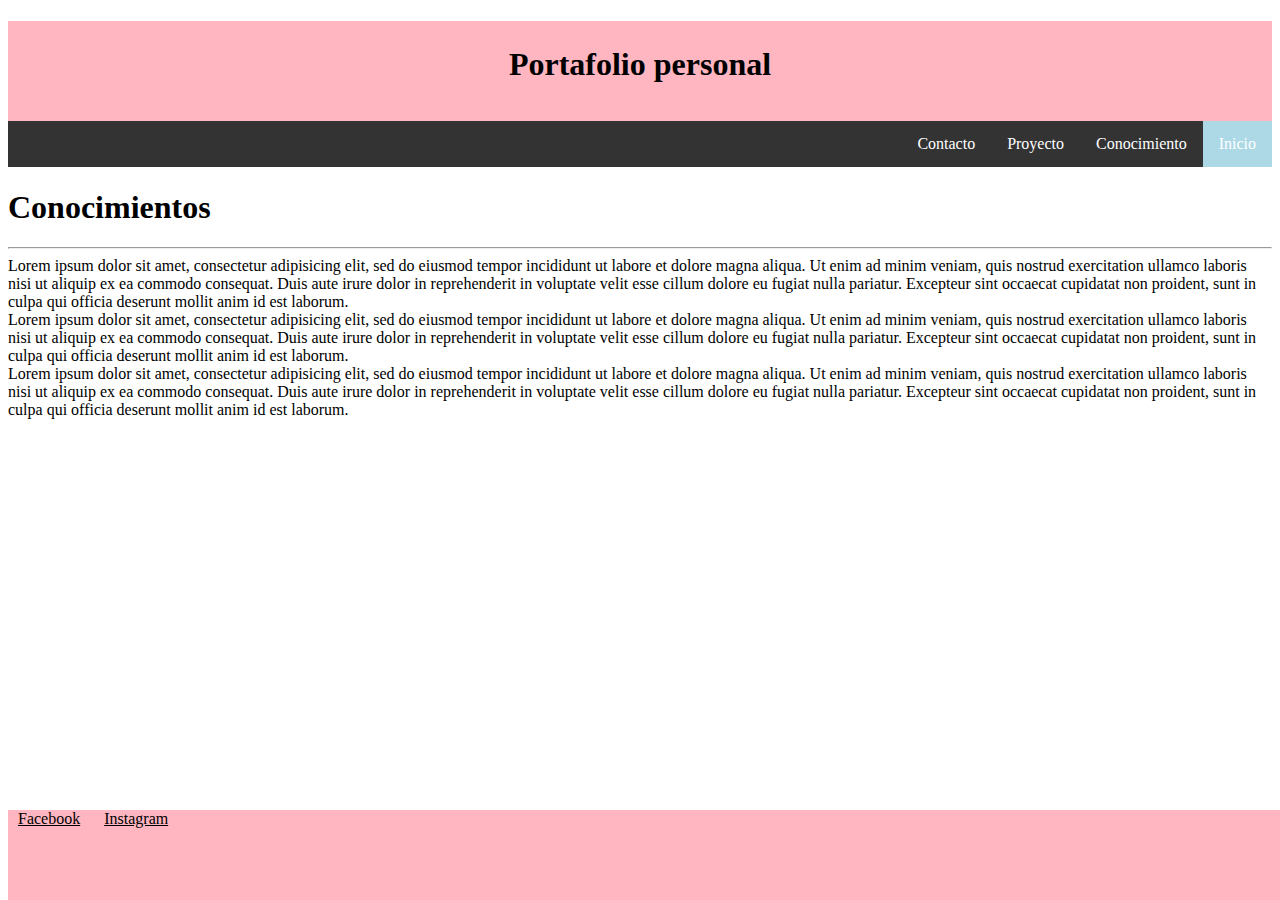
<file: conocimiento.html>
<!DOCTYPE html>
<html>
<head>
	<meta charset="utf-8">
	<meta name="viewport" content="width=device-width, initial-scale=1">
	<link rel="stylesheet" type="text/css" href="css.css">
	<title>Conocimiento</title>
</head>
<body>
<header>
		<h1>Portafolio personal</h1>
	</header>

<ul>
  <li><a href="index.html" class="active">Inicio</a></li>
  <li><a href="conocimiento.html">Conocimiento</a></li>
  <li><a href="proyecto.html">Proyecto</a></li>
  <li><a href="contacto.html">Contacto</a></li>
</ul>
<h1>Conocimientos</h1>
<hr>
<li>Lorem ipsum dolor sit amet, consectetur adipisicing elit, sed do eiusmod
tempor incididunt ut labore et dolore magna aliqua. Ut enim ad minim veniam,
quis nostrud exercitation ullamco laboris nisi ut aliquip ex ea commodo
consequat. Duis aute irure dolor in reprehenderit in voluptate velit esse
cillum dolore eu fugiat nulla pariatur. Excepteur sint occaecat cupidatat non
proident, sunt in culpa qui officia deserunt mollit anim id est laborum.</li>
<li>Lorem ipsum dolor sit amet, consectetur adipisicing elit, sed do eiusmod
tempor incididunt ut labore et dolore magna aliqua. Ut enim ad minim veniam,
quis nostrud exercitation ullamco laboris nisi ut aliquip ex ea commodo
consequat. Duis aute irure dolor in reprehenderit in voluptate velit esse
cillum dolore eu fugiat nulla pariatur. Excepteur sint occaecat cupidatat non
proident, sunt in culpa qui officia deserunt mollit anim id est laborum.</li>
<li>Lorem ipsum dolor sit amet, consectetur adipisicing elit, sed do eiusmod
tempor incididunt ut labore et dolore magna aliqua. Ut enim ad minim veniam,
quis nostrud exercitation ullamco laboris nisi ut aliquip ex ea commodo
consequat. Duis aute irure dolor in reprehenderit in voluptate velit esse
cillum dolore eu fugiat nulla pariatur. Excepteur sint occaecat cupidatat non
proident, sunt in culpa qui officia deserunt mollit anim id est laborum.</li>
<footer>
	<a href="">Facebook</a>
	<a href="">Instagram</a>
</footer>
</body>
</html>
</file>
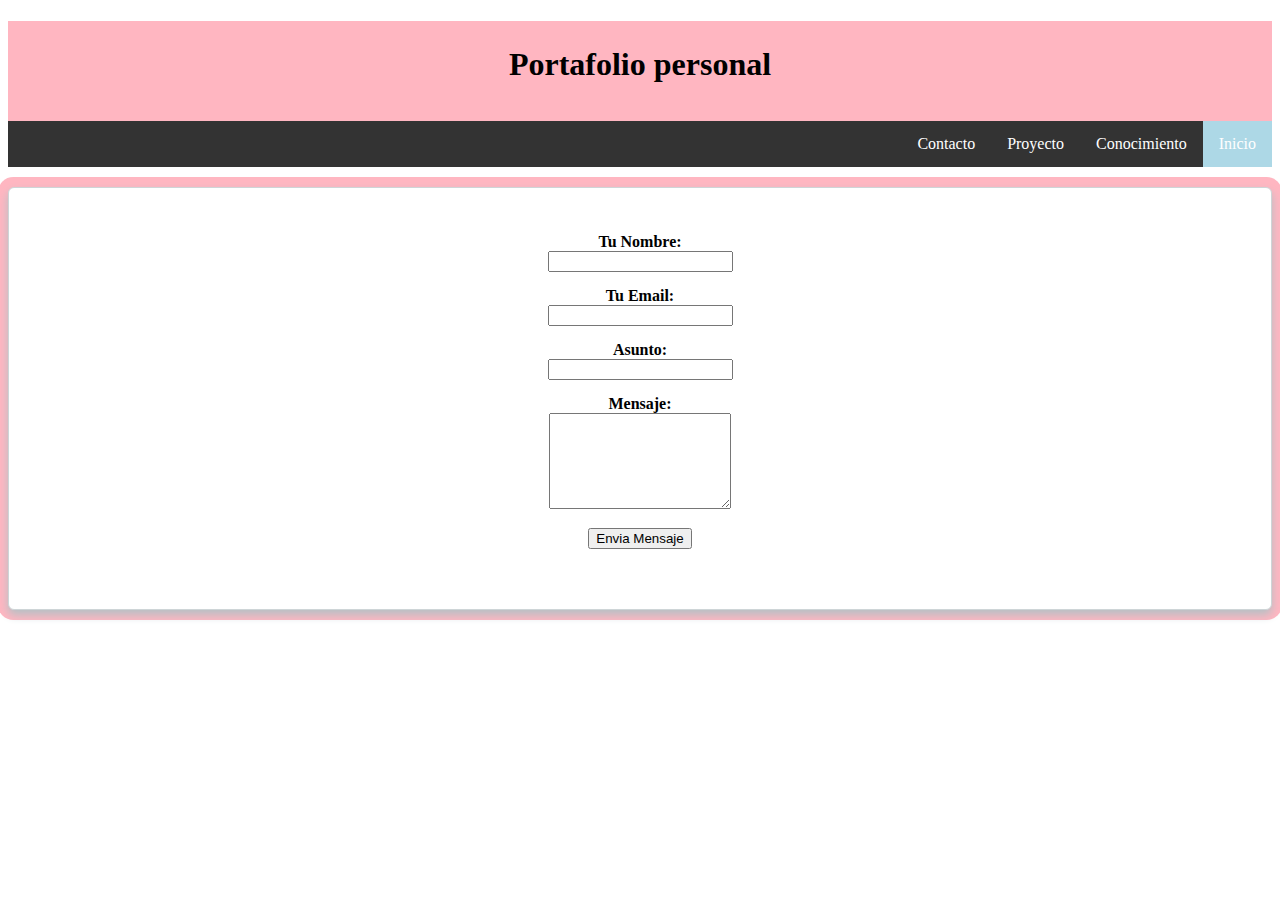
<file: contacto.html>
<!DOCTYPE html>
<html>
<head>
	<meta charset="utf-8">
	<meta name="viewport" content="width=device-width, initial-scale=1">
	<link rel="stylesheet" type="text/css" href="css.css">
	<title>Contacto</title>
</head>
<body>
<header>
		<h1>Portafolio personal</h1>
</header>

<ul>
  <li><a href="index.html" class="active">Inicio</a></li>
  <li><a href="conocimiento.html">Conocimiento</a></li>
  <li><a href="proyecto.html">Proyecto</a></li>
  <li><a href="contacto.html">Contacto</a></li>
</ul>
  <form class='contacto'>
            <div><label>Tu Nombre:</label><input type='text' value=''></div>
            <div><label>Tu Email:</label><input type='text' value=''></div>
            <div><label>Asunto:</label><input type='text' value=''></div>
            <div><label>Mensaje:</label><textarea rows='6'></textarea></div>
            <div><input type='submit' value='Envia Mensaje'></div>
        </form>


</body>
</html>
</file>
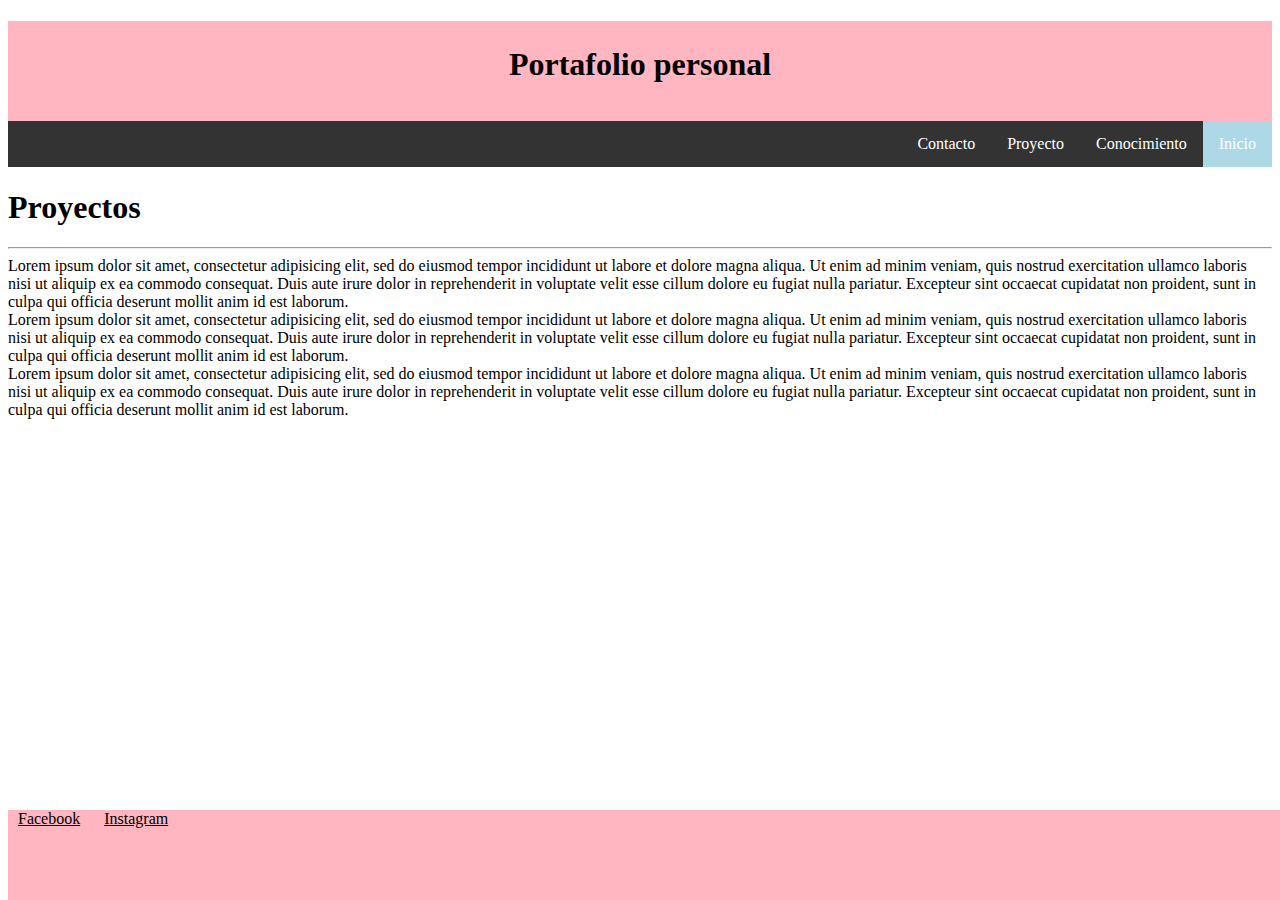
<file: proyecto.html>
<!DOCTYPE html>
<html>
<head>
	<meta charset="utf-8">
	<meta name="viewport" content="width=device-width, initial-scale=1">
		<link rel="stylesheet" type="text/css" href="css.css">
	<title>Proyectos</title>
</head>
<body>
<header>
		<h1>Portafolio personal</h1>
	</header>

<ul>
  <li><a href="index.html" class="active">Inicio</a></li>
  <li><a href="conocimiento.html">Conocimiento</a></li>
  <li><a href="proyecto.hmtl">Proyecto</a></li>
  <li><a href="contacto.html">Contacto</a></li>
</ul>
<h1>Proyectos</h1>
<hr>
<li>Lorem ipsum dolor sit amet, consectetur adipisicing elit, sed do eiusmod
tempor incididunt ut labore et dolore magna aliqua. Ut enim ad minim veniam,
quis nostrud exercitation ullamco laboris nisi ut aliquip ex ea commodo
consequat. Duis aute irure dolor in reprehenderit in voluptate velit esse
cillum dolore eu fugiat nulla pariatur. Excepteur sint occaecat cupidatat non
proident, sunt in culpa qui officia deserunt mollit anim id est laborum.</li>
<li>Lorem ipsum dolor sit amet, consectetur adipisicing elit, sed do eiusmod
tempor incididunt ut labore et dolore magna aliqua. Ut enim ad minim veniam,
quis nostrud exercitation ullamco laboris nisi ut aliquip ex ea commodo
consequat. Duis aute irure dolor in reprehenderit in voluptate velit esse
cillum dolore eu fugiat nulla pariatur. Excepteur sint occaecat cupidatat non
proident, sunt in culpa qui officia deserunt mollit anim id est laborum.</li>
<li>Lorem ipsum dolor sit amet, consectetur adipisicing elit, sed do eiusmod
tempor incididunt ut labore et dolore magna aliqua. Ut enim ad minim veniam,
quis nostrud exercitation ullamco laboris nisi ut aliquip ex ea commodo
consequat. Duis aute irure dolor in reprehenderit in voluptate velit esse
cillum dolore eu fugiat nulla pariatur. Excepteur sint occaecat cupidatat non
proident, sunt in culpa qui officia deserunt mollit anim id est laborum.</li>
<footer>
	<a href="">Facebook</a>
	<a href="">Instagram</a>
</footer>
</body>
</html>
</file>
<file: css.css>
header{
	width: 100%;
	height: 100px;
	background-color: lightpink;
	text-align: center;

}

header h1 {
	padding-top: 25px;
}

ul {
  list-style-type: none;
  margin: 0;
  padding: 0;
  overflow: hidden;
  background-color: #333;
}

li {
  float: right;
}

li a {
  display: inline-block;
  color: white;
  text-align: center;
  padding: 14px 16px;
  text-decoration: none;
}

li a:hover {
  background-color: #111;
}

.active {
  background-color: lightblue;
}

.contenedor{
	width: 100%;
	height: 400px;
	padding-top: 10px;
	overflow: hidden;
}

.foto{
	float: left;
	padding-left: 20px;
}

.parrafo {
 margin-left: 20%;
}

footer{
	background-color: lightpink;
	height: 90px;
	width: 100%;
	position:fixed;
    bottom:0;
    clear:both;
}

footer a {
	padding: 10px;
	color: black;
}

.contacto{
	text-align: center;
    border: 1px solid #CED5D7;
    border-radius: 6px;
    padding: 45px;
    margin-top: 20px;
    background-color: white;
    box-shadow: 0px 5px 10px #B5C1C5, 0 0 0 10px lightpink; inset;
}

.contacto label{
    display: block; 
    font-weight: bold;
}
.contacto div{
    margin-bottom: 15px; 
}
</file>
